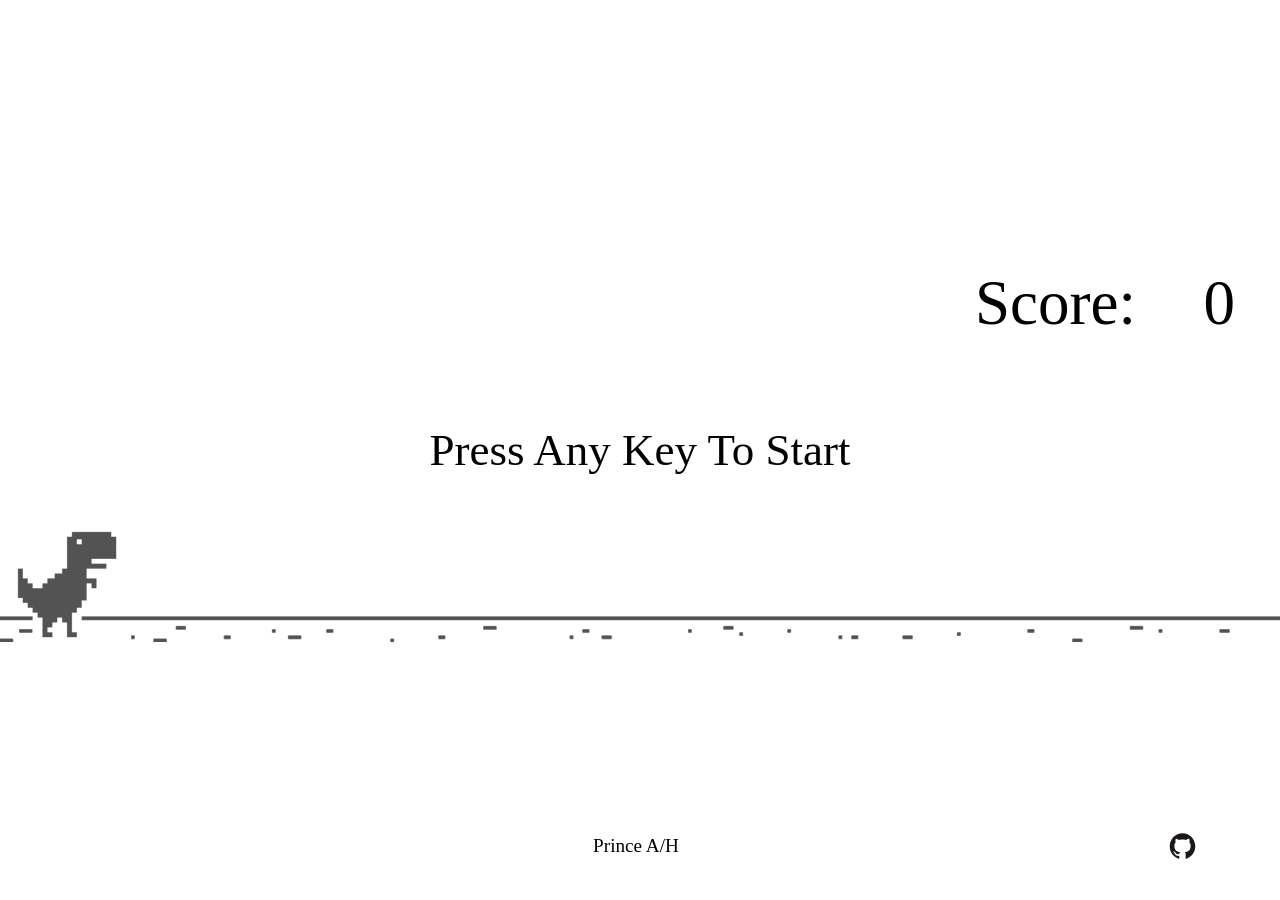
<file: index.html>
<!DOCTYPE html>
<html lang="en">
  <head>
    <meta charset="UTF-8">
    <meta http-equiv="X-UA-Compatible" content="IE=edge">
    <meta name="viewport" content="width=device-width, initial-scale=1.0">
    <title>Dino Game</title>
    <link rel="stylesheet" href="styles.css">
    <script src="script.js" type="module"></script>
  </head>
  <body>
    <div class="world" data-world>
      <div class="scoreWord">Score:</div>
      <div class="score" data-score>0</div>
      <div class="start-screen" data-start-screen>Press Any Key To Start</div>
      <img src="imgs/ground.png" class="ground" data-ground>
      <img src="imgs/ground.png" class="ground" data-ground>
      <img src="imgs/dino-stationary.png" class="dino" data-dino>
    </div>
    
  </body>

  <footer>
    <p>Prince A/H </p>
    <a href="https://github.com/hprinzo" target="_blank">
        <img src="imgs/GitHub-Mark.svg" alt="github logo" width="27px">
    </a>
</footer>


</html>
</file>
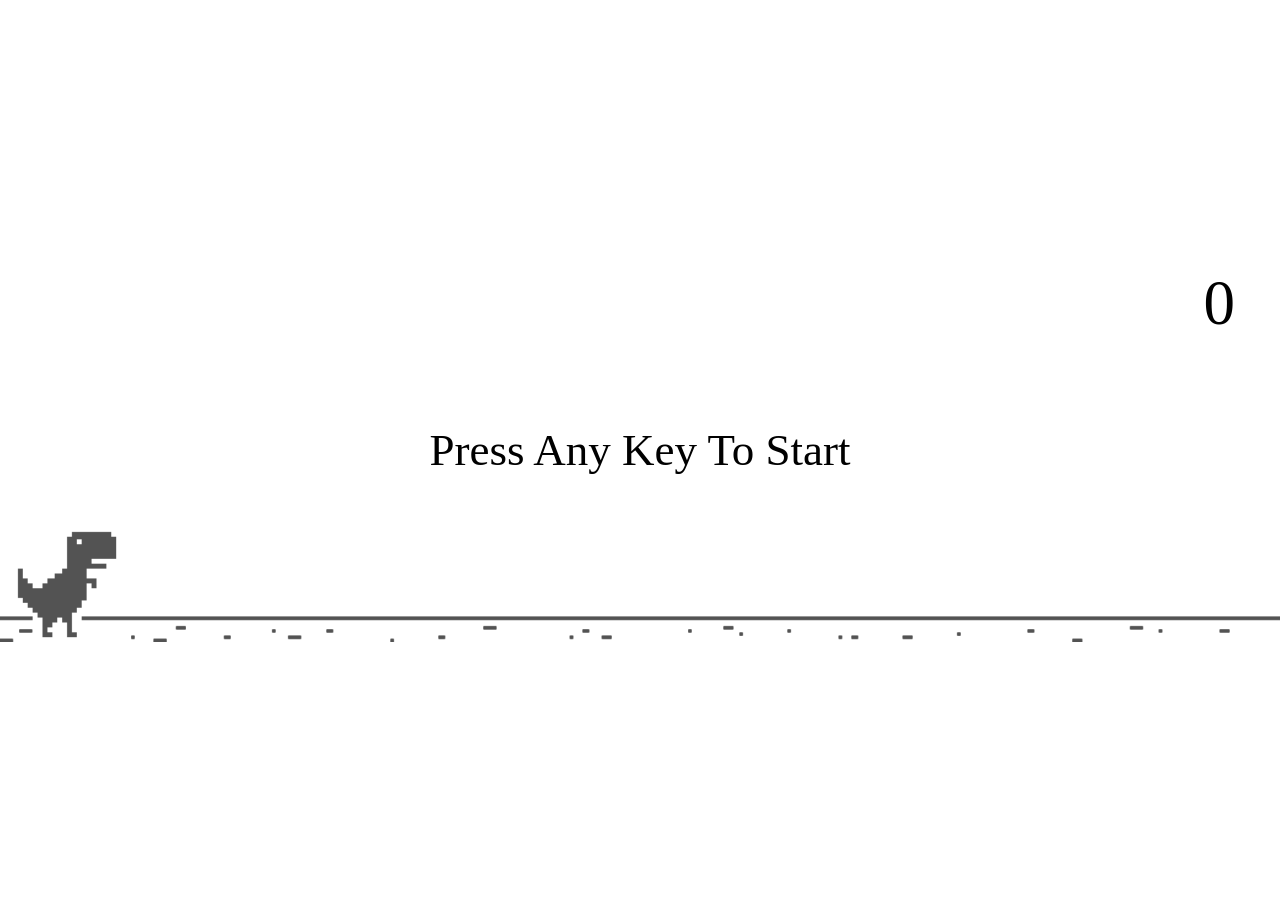
<file: chrome-dino-game-clone-main/index.html>
<!DOCTYPE html>
<html lang="en">
<head>
  <meta charset="UTF-8">
  <meta http-equiv="X-UA-Compatible" content="IE=edge">
  <meta name="viewport" content="width=device-width, initial-scale=1.0">
  <title>Dino Game</title>
  <link rel="stylesheet" href="styles.css">
  <script src="script.js" type="module"></script>
</head>
<body>
  <div class="world" data-world>
    <div class="score" data-score>0</div>
    <div class="start-screen" data-start-screen>Press Any Key To Start</div>
    <img src="imgs/ground.png" class="ground" data-ground>
    <img src="imgs/ground.png" class="ground" data-ground>
    <img src="imgs/dino-stationary.png" class="dino" data-dino>
  </div>
  
</body>
</html>
</file>
<file: styles.css>
*, *::before, *::after 
{
  box-sizing: border-box;
  user-select: none;
}

body 
{
  margin: 0;
  display: flex;
  justify-content: center;
  align-items: center;
  min-height: 100vh;
}

.world 
{
  overflow: hidden;
  position: relative;
}

.scoreWord
{
  position: absolute;
  font-size: 7vmin;
  right: 16vmin;
  top: 1vmin;
}

.score 
{
  position: absolute;
  font-size: 7vmin;
  right: 5vmin;
  top: 1vmin;
}

.start-screen 
{
  position: absolute;
  font-size: 5vmin;
  top: 50%;
  left: 50%;
  transform: translate(-50%, -50%);
}

.hide 
{
  display: none;
}

.ground 
{
  --left: 0;
  position: absolute;
  width: 300%;
  bottom: 0;
  left: calc(var(--left) * 1%)
}

.dino 
{
  --bottom: 0;
  position: absolute;
  left: 1%;
  height: 30%;
  bottom: calc(var(--bottom) * 1%);
}

.cactus 
{
  position: absolute;
  left: calc(var(--left) * 1%);
  height: 30%;
  bottom: 0;
}

footer 
{
    color: black;
    font-size: 1.2rem;
    width: 90vw;
    min-height: 50px;
    margin-top: 1.5rem;
    margin-bottom: 1.5rem;
    position: absolute;
    left: 60px;
    bottom: 0;
    z-index: 999;

    display: flex;
    justify-content: center;
    align-items: center;
}



footer > a 
{
    position: absolute;
    right: 1rem;
    transition: all 0.4s;

    display: flex;
    align-items: center;
}

footer > a:hover 
{
    transform: rotateY(180deg);
}
</file>
<file: chrome-dino-game-clone-main/styles.css>
*, *::before, *::after 
{
  box-sizing: border-box;
  user-select: none;
}

body 
{
  margin: 0;
  display: flex;
  justify-content: center;
  align-items: center;
  min-height: 100vh;
}

.world 
{
  overflow: hidden;
  position: relative;
}

.score 
{
  position: absolute;
  font-size: 7vmin;
  right: 5vmin;
  top: 1vmin;
}

.start-screen 
{
  position: absolute;
  font-size: 5vmin;
  top: 50%;
  left: 50%;
  transform: translate(-50%, -50%);
}

.hide 
{
  display: none;
}

.ground 
{
  --left: 0;
  position: absolute;
  width: 300%;
  bottom: 0;
  left: calc(var(--left) * 1%)
}

.dino 
{
  --bottom: 0;
  position: absolute;
  left: 1%;
  height: 30%;
  bottom: calc(var(--bottom) * 1%);
}

.cactus 
{
  position: absolute;
  left: calc(var(--left) * 1%);
  height: 30%;
  bottom: 0;
}
</file>
